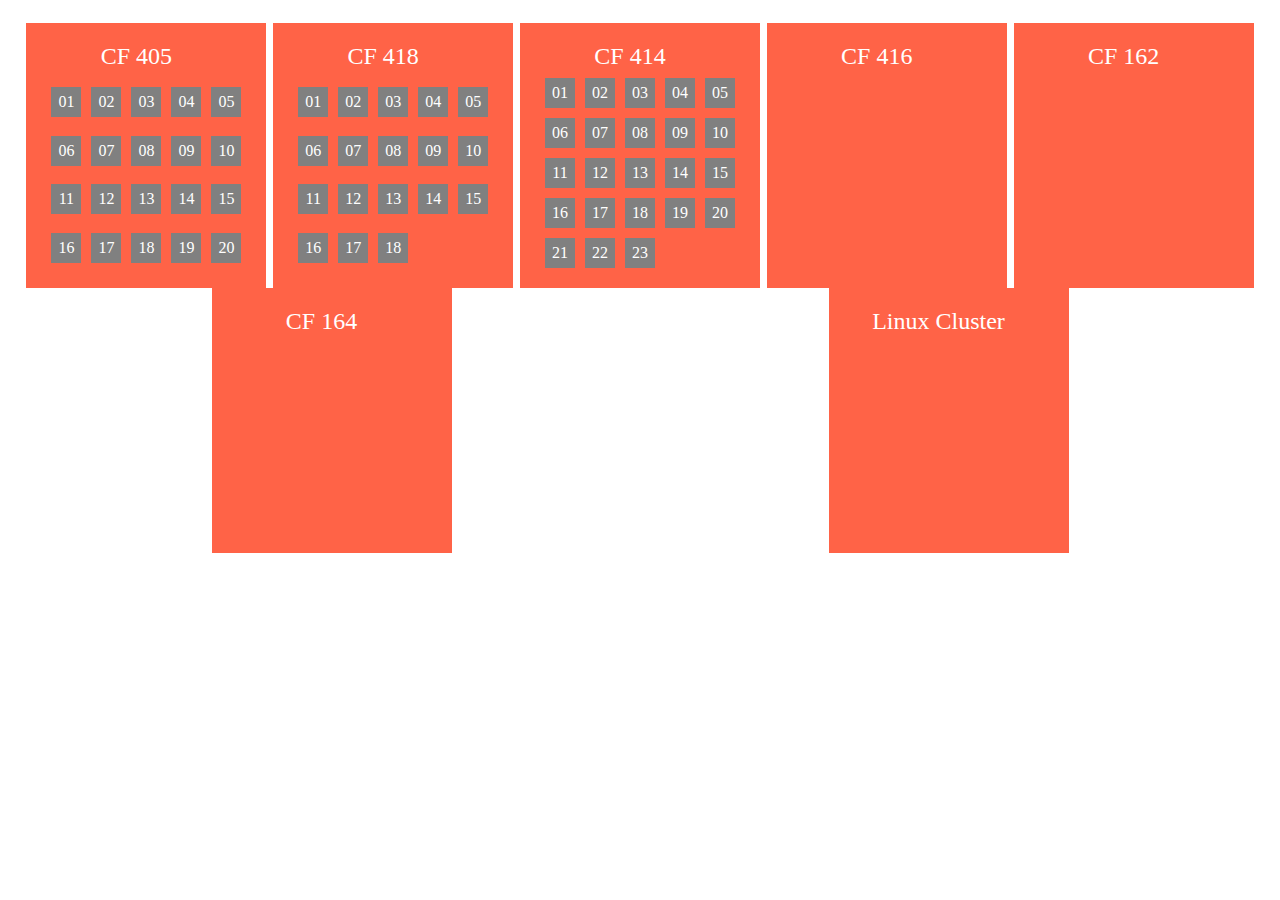
<file: public/test.html>
<html>
    <head>
	<title>Support Operations Dashboard</title>
        <meta name="description" content="CS Support operations dashboard.">
        <meta name="author" content="Sophia Anderson ander569@wwu.edu">
    </head>
    <body>
    <link type=" text/css " rel="stylesheet " href="stylesheet.css " />

        <ul class="widget">

            <ul class="cs_lab"><header class="lab_title">CF 405</header>
                <div class="lab_machine">01</div>
                <div class="lab_machine">02</div>
                <div class="lab_machine">03</div>
                <div class="lab_machine">04</div>
                <div class="lab_machine">05</div>
                <div class="lab_machine">06</div>
                <div class="lab_machine">07</div>
                <div class="lab_machine">08</div>
                <div class="lab_machine">09</div>
                <div class="lab_machine">10</div>
                <div class="lab_machine">11</div>
                <div class="lab_machine">12</div>
                <div class="lab_machine">13</div>
                <div class="lab_machine">14</div>
                <div class="lab_machine">15</div>
                <div class="lab_machine">16</div>
                <div class="lab_machine">17</div>
                <div class="lab_machine">18</div>
                <div class="lab_machine">19</div>
                <div class="lab_machine">20</div>
            </ul>

            <ul class="cs_lab "><header class="lab_title">CF 418</header>
                <div class="lab_machine">01</div>
                <div class="lab_machine">02</div>
                <div class="lab_machine">03</div>
                <div class="lab_machine">04</div>
                <div class="lab_machine">05</div>
                <div class="lab_machine">06</div>
                <div class="lab_machine">07</div>
                <div class="lab_machine">08</div>
                <div class="lab_machine">09</div>
                <div class="lab_machine">10</div>
                <div class="lab_machine">11</div>
                <div class="lab_machine">12</div>
                <div class="lab_machine">13</div>
                <div class="lab_machine">14</div>
                <div class="lab_machine">15</div>
                <div class="lab_machine">16</div>
                <div class="lab_machine">17</div>
                <div class="lab_machine">18</div>
            </ul>

            <ul class="cs_lab "><header class="lab_title">CF 414</header>
                <div class="lab_machine">01</div>
                <div class="lab_machine">02</div>
                <div class="lab_machine">03</div>
                <div class="lab_machine">04</div>
                <div class="lab_machine">05</div>
                <div class="lab_machine">06</div>
                <div class="lab_machine">07</div>
                <div class="lab_machine">08</div>
                <div class="lab_machine">09</div>
                <div class="lab_machine">10</div>
                <div class="lab_machine">11</div>
                <div class="lab_machine">12</div>
                <div class="lab_machine">13</div>
                <div class="lab_machine">14</div>
                <div class="lab_machine">15</div>
                <div class="lab_machine">16</div>
                <div class="lab_machine">17</div>
                <div class="lab_machine">18</div>
                <div class="lab_machine">19</div>
                <div class="lab_machine">20</div>
                <div class="lab_machine">21</div>
                <div class="lab_machine">22</div>
                <div class="lab_machine">23</div>
            </ul>
            <ul class="cs_lab"><header class="lab_title">CF 416</header></ul>
            <ul class="cs_lab"><header class="lab_title">CF 162</header></ul>
            <ul class="cs_lab"><header class="lab_title">CF 164</header></ul>
            <ul class="cs_lab"><header class="lab_title">Linux Cluster</header></ul>
        </ul>
</body>
</html>
</file>
<file: public/stylesheet.css>
.widget,.cs_lab {
  display: -webkit-flex;
  -webkit-flex-flow: row wrap;
  display: flex;
  flex-flow: row wrap;
  align-items:stretch;

}

.widget {
  padding:15px; 
  justify-content:space-around;
  align-content:stretch;
}


.cs_lab { 
  background:tomato;
  height:225px;
  width:200px;
  padding:20px;
  justify-content:flex-start;
  align-content:space-between;
}



.lab_title {
  width: 180px;
  height: 30px;
  text-align:center;
  color:white;
  font-size: 1.5em;
}


.lab_machine {
  margin:5px;
  background:gray;
  width:30px;
  height:30px;
  
  text-align:center;
  color:white;
  line-height:30px;
}
</file>
